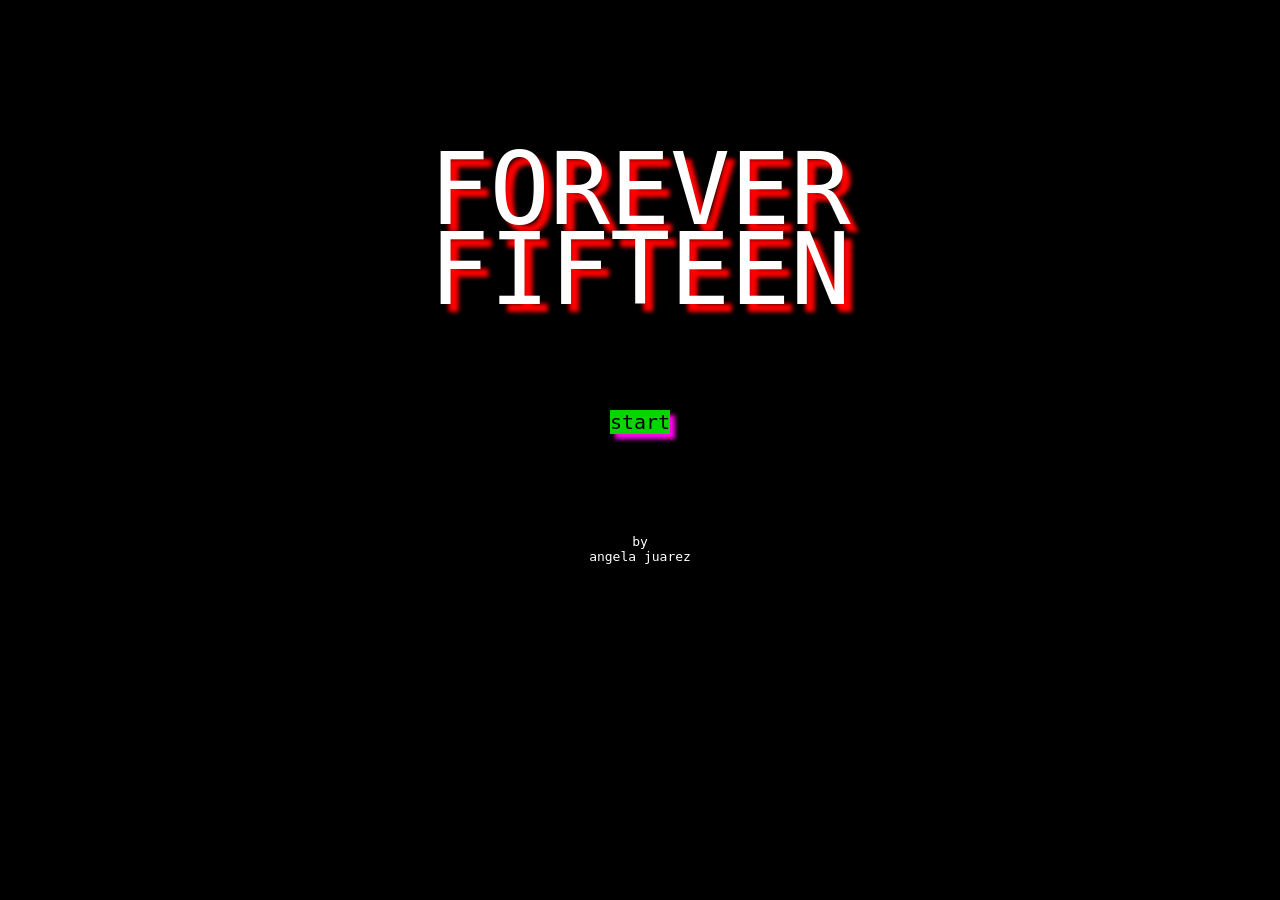
<file: index.html>
<!-- this hypertext was originally created for

NYU ITP – Web Art As Site
w/ professor Theo Ellin Ballew  
Spring 2023

but it became my final for the following classes as well lol

Worldmaking with Unity
w/ professor ZhenZhen Qi

Dynamic Web Development
w/ professor Ahmad Arshad

shoutout to Github, Twine (a gift from god), Unity (way too cool), MongoDB (hate u, and Node.js (still dont understand completely)! 

and of course, thank you so so much to the real MVPs

robert <3
theo
zhenzhen
ahmad
michelle
mashi
drew
carlson
mom and dad!!!

for your time, knowledge, help, patience, encouragement, and inspiration! :') 

-->

<!DOCTYPE html>
<html>
    <head>
        <title>xX_4evr_fift33n_Xx</title>
        <link rel="stylesheet" href="styles.css">
    </head>
    <body>
<div class="container">

<div id="title">FOREVER<br>FIFTEEN</div>
<div id="start"><a href="foreverfifteen_twine.html">start</a></div>
<div id="name">by<br>angela juarez</div>

</div>
    </body>
</html>
</file>
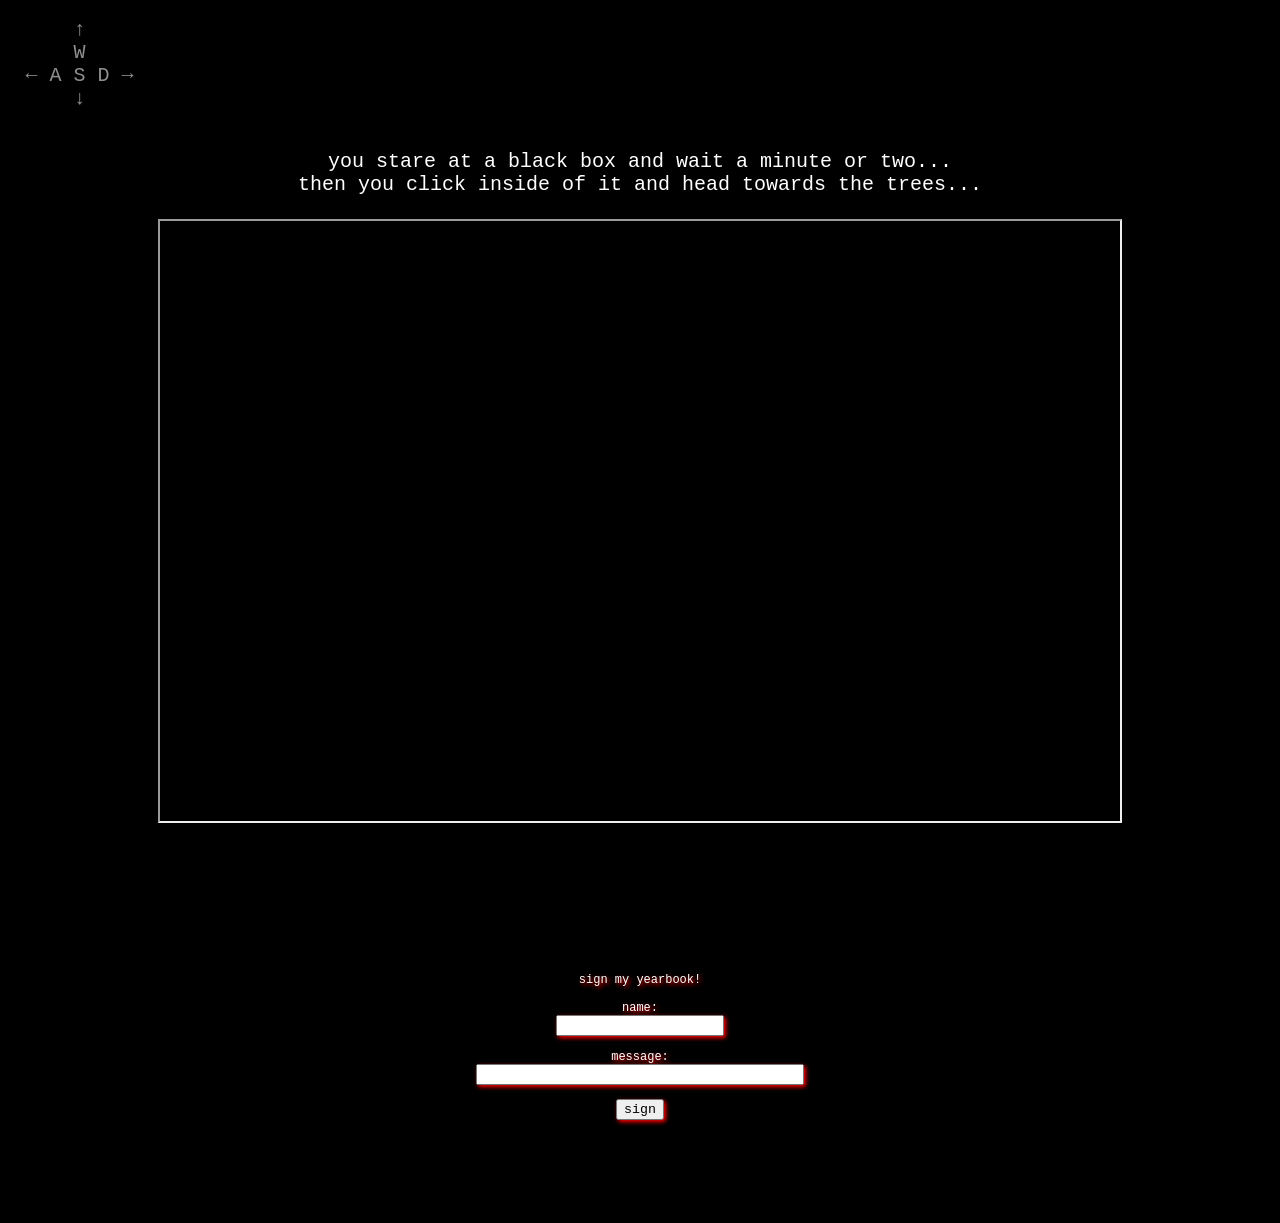
<file: xx4evrfift33nxx.html>
<!DOCTYPE html>
<html>
    <head>
        <title>xX_4evr_fift33n_Xx – zzzzzzz </title>
        <link rel="stylesheet" href="styles.css">
    </head>
    <body>
<div class="container">

<div id="loading">you stare at a black box and wait a minute or two...
    <br>
    then you click inside of it and head towards the trees...
<br><br>
</div>

<div id="wasd">↑
    <br>W
<br>← A S D →
<br>↓</div>

<iframe src="https://i.simmer.io/@ayzcrem/xx-4evr-fift33n-xx" style="width:960px;height:600px"></iframe>
<br><br><br><br><br><br><br><br><br><br>

<div id="washere">sign my yearbook!<br><br>
    <form class="sign-here" method="post">
        <label for="name">name:</label><br>
        <input type="text" id="name" name="name" size="20" style="color:black"><br><br>
        <label for="message">message:</label><br>
        <input type="text" id="message" name="message" size="40" style="color:black"><br><br>
        <input type="submit" style="color:black" value="sign">
        </form>
</div>

</div>

    </body>
</html>
</file>
<file: styles.css>
* {
    font-family: monospace;
    color: #FFF;
    }
    
    body{
        background-color: #000;
    }
    
    a{
        color: black;
        text-decoration: none;
        background-color: #06D500;
        filter: drop-shadow(5px 5px 2px #FF00EC);
    }
    
    a:hover{
        color: #FFF;
        background-color: #7400FF;
        filter: drop-shadow(5px 5px 2px yellow);
    }
    
    .container{
        padding-top: 100px;
        padding-bottom: 50px;
        margin: 50px;
        display: flex;
        flex-direction: column;
        align-items: center;
        text-align: center;
    }

    #title{
        color: #FFF;
        font-size: 100px;
        filter: drop-shadow(8px 8px 2px #ff0000);
        line-height: 80px;
    }

    #start{
        padding: 100px;
        font-size: 20px;
    }

    #loading{
        font-size: 20px;
    }

    #wasd{
        position: fixed;
        left: 2vw;
        top: 2vh;
        font-size: 20px;
        color: rgb(143, 143, 143);
    }
    #washere{
        font-size: 12px;
        color:#FFF;
        filter: drop-shadow(2px 2px 2px #ff0000);
    }
</file>
